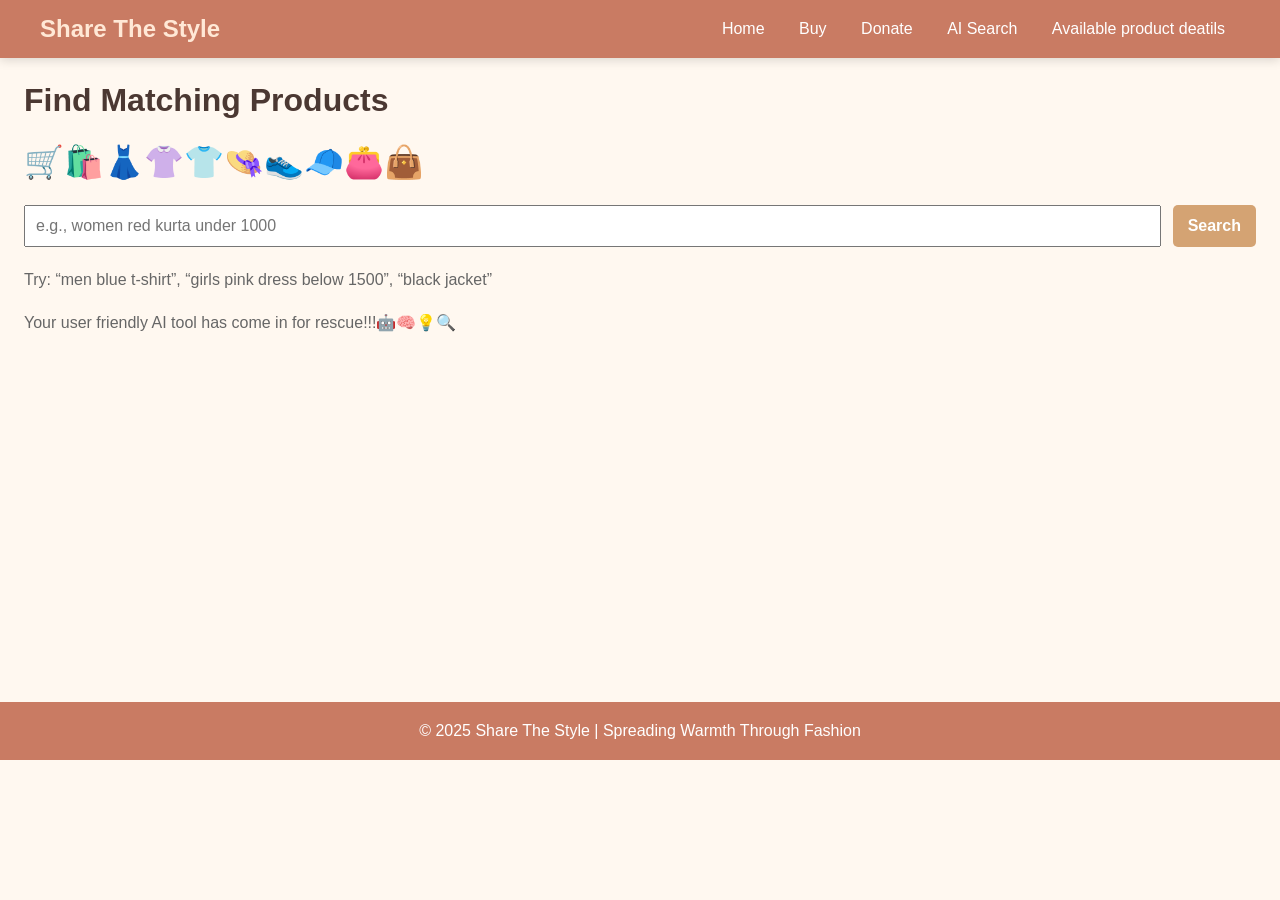
<file: categorize.html>
<!doctype html>
<html>
<head>
  <meta charset="utf-8" />
  <title>Smart Categorize Search</title>
  <style>
    form { display: flex; gap: 12px; margin: 24px; }
    input[type="text"] { flex: 1; padding: 10px; font-size: 16px; }
    button { padding: 10px 16px; font-size: 16px; cursor: pointer; }
    .hint { color:#666; margin-top:8px;margin: 24px; }
  </style>
  <link rel="stylesheet" href="styles.css">
</head>
<body>
<header>
    <h1>Share The Style</h1>
    <nav>
        <a href="index.html">Home</a>
        <a href="buy.html">Buy</a>
        <a href="sell.php">Donate</a>
        <a href="categorize.html">AI Search</a>
        <a href="products.php">Available product deatils</a>
    </nav>
</header>
  <h1 style="display: flex; gap: 12px; margin: 24px;">Find Matching Products</h1>
  <h1 style="display: flex; gap: 12px; margin: 24px;">🛒🛍️👗👚👕👒👟🧢👛👜</h1>
  <form method="POST" action="categorize.php">
    <input type="text" name="q" placeholder="e.g., women red kurta under 1000" required />
    <button type="submit">Search</button>
  </form>
  <div class="hint">Try: “men blue t-shirt”, “girls pink dress below 1500”, “black jacket”</div>
  <div class="hint">Your user friendly AI tool has come in for rescue!!!🤖🧠💡🔍</div>

  <!--Start of Tawk.to Script-->
<script type="text/javascript">
    var Tawk_API=Tawk_API||{}, Tawk_LoadStart=new Date();
    (function(){
    var s1=document.createElement("script"),s0=document.getElementsByTagName("script")[0];
    s1.async=true;
    s1.src='https://embed.tawk.to/689854eb54cfc319258950de/1j29gneo5';
    s1.charset='UTF-8';
    s1.setAttribute('crossorigin','*');
    s0.parentNode.insertBefore(s1,s0);
    })();
    </script>
    <!--End of Tawk.to Script-->
<br><br><br><br><br><br><br><br><br><br><br><br><br><br><br><br><br>
<footer>
    &copy; 2025 Share The Style | Spreading Warmth Through Fashion
</footer>
</body>
</html>
</file>
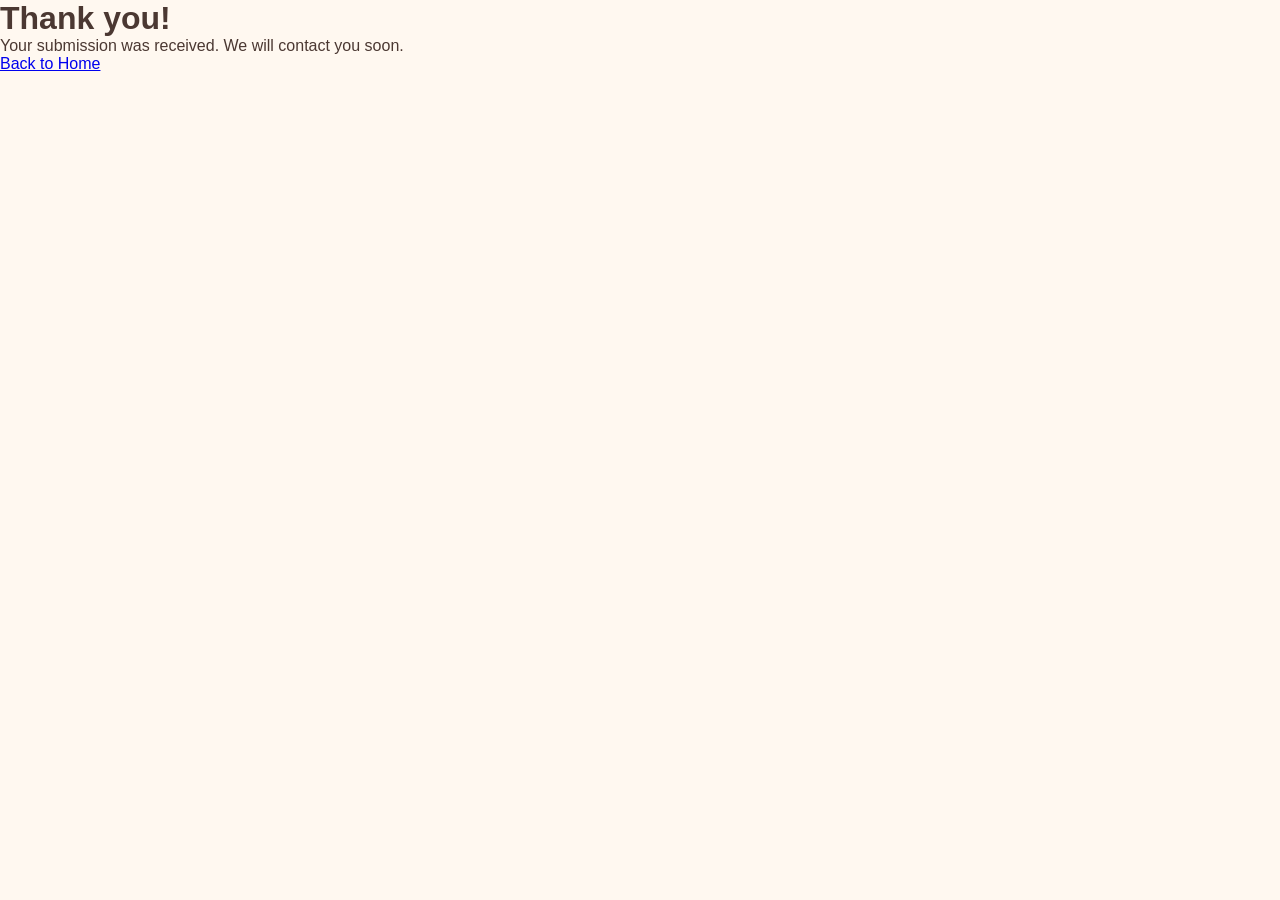
<file: confirmation.html>
<!doctype html>
<html><head><meta charset="utf-8"><title>Thanks</title></head>
<body>
  <link rel="stylesheet" href="styles.css">
  <h1>Thank you!</h1>
  <p>Your submission was received. We will contact you soon.</p>
  <p><a href="index.html">Back to Home</a></p>
</body></html>
</file>
<file: styles.css>
/* styles.css - Warm Color Theme */
* {
    margin: 0;
    padding: 0;
    box-sizing: border-box;
    font-family: 'Segoe UI', Tahoma, Geneva, Verdana, sans-serif;
}

body {
    background-color: #fff8f0; /* soft cream */
    color: #4b3832; /* deep warm brown */
}

header {
    background-color: #c97b63; /* muted coral */
    color: white;
    padding: 15px 40px;
    display: flex;
    justify-content: space-between;
    align-items: center;
    box-shadow: 0 2px 10px rgba(0,0,0,0.15);
}

header h1 {
    font-size: 1.5rem;
    color: #ffe8d6; /* warm pale */
}

nav a {
    color: white;
    margin: 0 15px;
    text-decoration: none;
    font-weight: 500;
    transition: color 0.3s;
}

nav a:hover {
    color: #ffe8d6;
}

.hero {
    background: linear-gradient(rgba(201,123,99,0.75), rgba(201,123,99,0.75)), 
                url('assets/hero-bg.jpg') center/cover no-repeat;
    color: white;
    text-align: center;
    padding: 120px 20px;
}

.hero h2 {
    font-size: 2.5rem;
    margin-bottom: 20px;
}

.hero p {
    font-size: 1.2rem;
    max-width: 600px;
    margin: 0 auto 20px;
}

.quote {
    font-style: italic;
    margin-top: 20px;
    font-size: 1rem;
    color: #ffe8d6;
}

.container {
    padding: 40px;
    max-width: 1200px;
    margin: auto;
}

h2 {
    color: #9c6644; /* warm coffee brown */
    margin-bottom: 20px;
}

.grid {
    display: grid;
    grid-template-columns: repeat(auto-fit, minmax(250px, 1fr));
    gap: 20px;
}

.card {
    background-color: #fff1e6; /* light peach */
    border-radius: 10px;
    overflow: hidden;
    box-shadow: 0 4px 15px rgba(0,0,0,0.1);
    transition: transform 0.3s, box-shadow 0.3s;
}

.card:hover {
    transform: scale(1.03);
    box-shadow: 0 6px 20px rgba(0,0,0,0.15);
}

.card img {
    width: 100%;
    height: auto; /* keeps original proportions */
    object-fit: contain; /* show full image */
    background-color: #f9f9f9; /* optional, adds background if aspect ratio differs */
    border-radius: 8px;
}


.card-content {
    padding: 15px;
    color: #4b3832;
}

button {
    background-color: #d4a373; /* warm caramel */
    border: none;
    padding: 10px 15px;
    border-radius: 5px;
    font-weight: bold;
    cursor: pointer;
    color: white;
    transition: background 0.3s;
}

button:hover {
    background-color: #b08968; /* deeper caramel */
}

footer {
    background-color: #c97b63;
    color: white;
    text-align: center;
    padding: 20px;
    margin-top: 40px;
}

.logo-title {
    display: flex;
    align-items: center;
    gap: 10px;
}

.logo {
    height: 100px; /* adjust as needed */
    width: auto;
}
</file>
